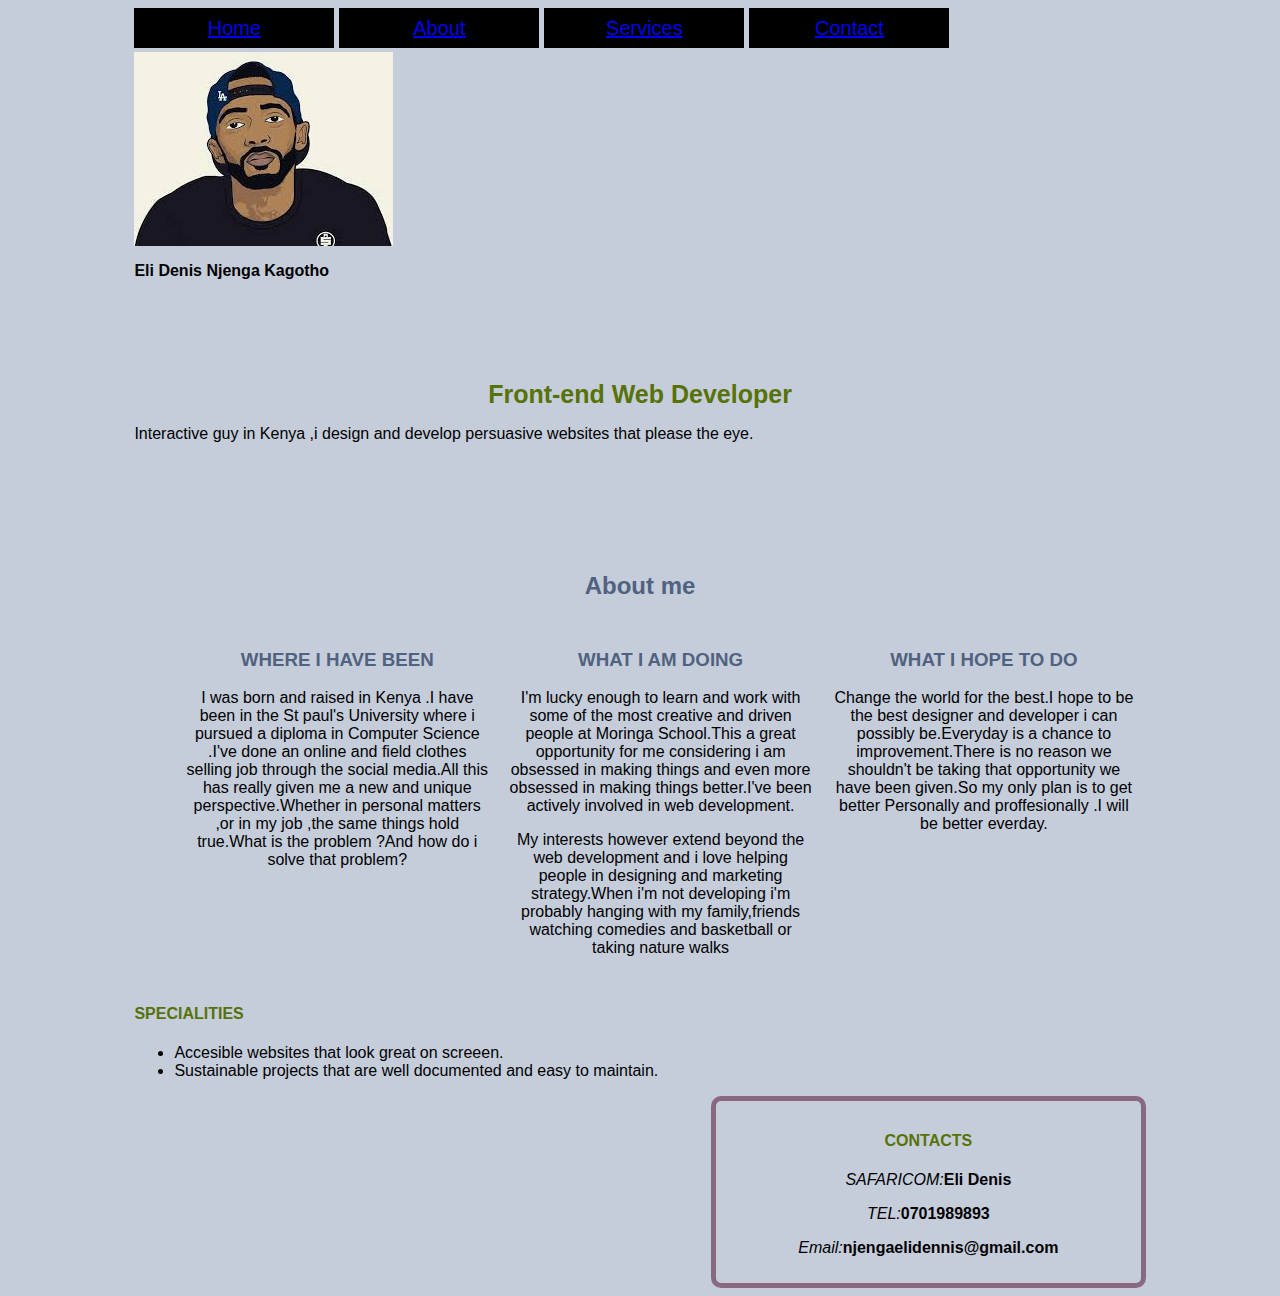
<file: index.html>
<!DOCTYPE html>
<html>
<head>
<title>portfolio-landing-page</title>
<link rel="stylesheet" type="text/css" href="css/styles.css">
</head>
<body>

  <div id="branding">
  <div class="container">
  <ul>
  <li><a href="#">Home</a></li>
  <li><a href="#">About</a></li>
  <li><a href="#">Services</a></li>
  <li><a href="#">Contact</a></li>
  </ul>
  </div>

  <section id="showcase">
  <div class="container">

    <img src="image/eli.jpg" alt="A photo of eli" align="middle"><p><strong>Eli Denis Njenga Kagotho</strong></p>
  <h1>Front-end Web Developer</h1>
  <p>Interactive guy in Kenya ,i design and develop persuasive websites that please the eye.</p>
  </div>
  </section>

  </div>

  <h2 style="text-align:center">About me</h2>

  <section id="shows">
  <div class="container">
  <div class="show">
  <h3>WHAT I HOPE TO DO</h3>

    <p>Change the world for the best.I hope to be the best designer and developer i can possibly be.Everyday is a chance to improvement.There is no reason we shouldn't be taking that opportunity we have been given.So my only plan is to get better Personally and proffesionally .I will be better everday.</p>
        </div>

        <div class="show">

              <h3>WHAT I AM DOING</h3>
              <p>I'm lucky enough to learn and work with some of the most creative and driven people at Moringa School.This a great opportunity for me considering i am obsessed in making things and even more obsessed in making things better.I've been actively involved in web development.</p>
              <p>My interests however extend beyond the web development and i love helping people in designing and marketing strategy.When i'm not developing  i'm probably hanging with my family,friends watching comedies and basketball or taking nature walks</p>

        </div>

        <div class="show">

              <h3>WHERE I HAVE BEEN</h3>
              <p>I was born and raised in Kenya .I have been in the  St paul's University where i pursued a diploma in Computer Science .I've done an online and field clothes selling job through the social media.All this has really given me a new and unique perspective.Whether in personal matters ,or in my job ,the same things hold true.What is the problem ?And how do i solve that problem? </p>

        </div>

        </div>

  </section>


  <section id="hood">
  <div class="container">
  <div class="hoo">
  <h4>SPECIALITIES</h4>
  <ul>
  <li>Accesible websites that look great on screeen.</li>
  <li>Sustainable projects that are well documented and easy to maintain.</li>
  </ul>

        </div>
        <div class="ho">
          <h4>CONTACTS</h4>
          <p><em>SAFARICOM:</EM><strong>Eli Denis</strong></p>
            <p><em>TEL:</em><strong>0701989893</strong>
              <p><em>Email:</em><strong>njengaelidennis@gmail.com</strong>

        </div>
        </html>
</file>
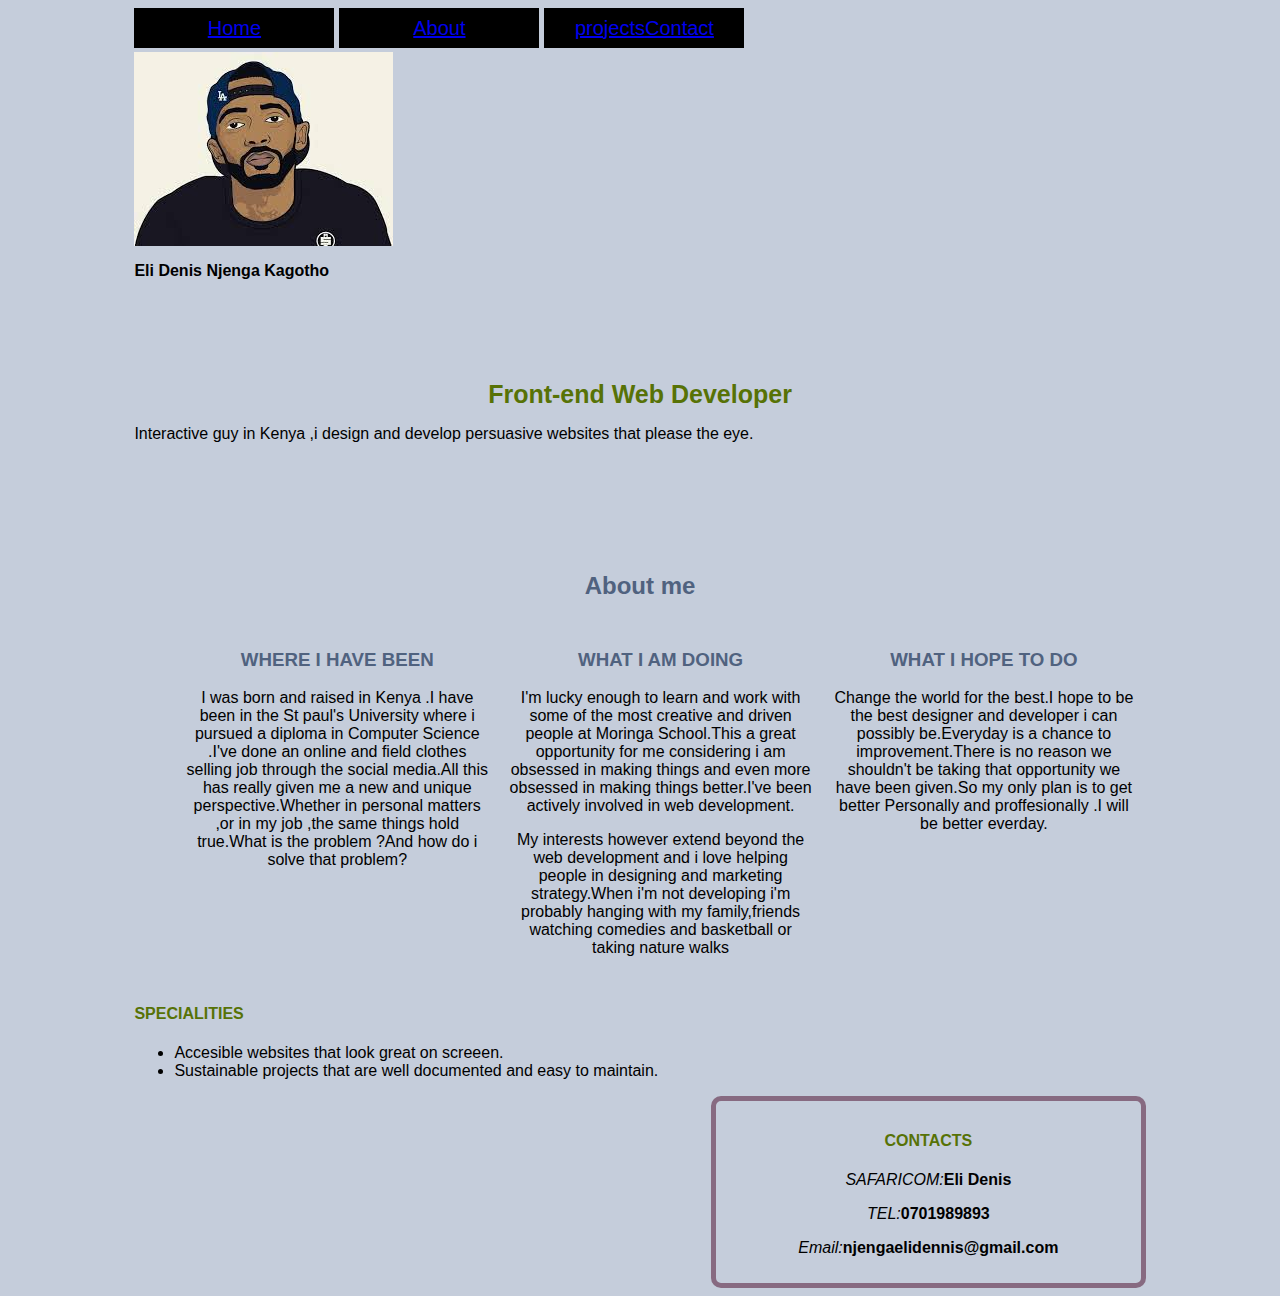
<file: portfolio.html>
<!DOCTYPE html>
<html>
<head>
<title>portfolio-landing-page</title>
<link rel="stylesheet" type="text/css" href="css/styles.css">
</head>
<body>

  <div id="branding">
  <div class="container">
  <ul>
  <li><a href="home">Home</a></li>
  <li><a href="about">About</a></li>
  <li><a href="https://elidenis.github.io/car-hire/">projects</a><a href=""</li
  <li><a href="0793592060">Contact</a></li>
  </ul>
  </div>

  <section id="showcase">
  <div class="container">

    <img src="image/eli.jpg" alt="A photo of eli" align="middle"><p><strong>Eli Denis Njenga Kagotho</strong></p>
  <h1>Front-end Web Developer</h1>
  <p>Interactive guy in Kenya ,i design and develop persuasive websites that please the eye.</p>
  </div>
  </section>

  </div>

  <h2 style="text-align:center">About me</h2>

  <section id="shows">
  <div class="container">
  <div class="show">
  <h3>WHAT I HOPE TO DO</h3>

    <p>Change the world for the best.I hope to be the best designer and developer i can possibly be.Everyday is a chance to improvement.There is no reason we shouldn't be taking that opportunity we have been given.So my only plan is to get better Personally and proffesionally .I will be better everday.</p>
        </div>

        <div class="show">

              <h3>WHAT I AM DOING</h3>
              <p>I'm lucky enough to learn and work with some of the most creative and driven people at Moringa School.This a great opportunity for me considering i am obsessed in making things and even more obsessed in making things better.I've been actively involved in web development.</p>
              <p>My interests however extend beyond the web development and i love helping people in designing and marketing strategy.When i'm not developing  i'm probably hanging with my family,friends watching comedies and basketball or taking nature walks</p>

        </div>

        <div class="show">

              <h3>WHERE I HAVE BEEN</h3>
              <p>I was born and raised in Kenya .I have been in the  St paul's University where i pursued a diploma in Computer Science .I've done an online and field clothes selling job through the social media.All this has really given me a new and unique perspective.Whether in personal matters ,or in my job ,the same things hold true.What is the problem ?And how do i solve that problem? </p>

        </div>

        </div>

  </section>


  <section id="hood">
  <div class="container">
  <div class="hoo">
  <h4>SPECIALITIES</h4>
  <ul>
  <li>Accesible websites that look great on screeen.</li>
  <li>Sustainable projects that are well documented and easy to maintain.</li>
  </ul>

        </div>
        <div class="ho">
          <h4>CONTACTS</h4>
          <p><em>SAFARICOM:</EM><strong>Eli Denis</strong></p>
            <p><em>TEL:</em><strong>0701989893</strong>
              <p><em>Email:</em><strong>njengaelidennis@gmail.com</strong>

        </div>
        </html>
</file>
<file: css/styles.css>
body{

background-color: #c5cddb;
font-family: sans-serif;

}
#branding  ul{
margin: 0;
padding: 0;
list-style: none;
}


 #branding ul li{

   float: left;
   width:200px;
   height:40px;
   background-color: black;
   text-align:center;
   line-height: 40px;
   margin-right: 5px;
   font-size: 20px;


}
.container{

width:80%;
margin: auto;
overflow: hidden;
}

#showcase{
      background-image: url('file:///home/denis/Documents/moringa-school-projects/portfolio-landing/image/background.jpg');
      margin-top: 4px;
      height: 500px;
      color: #fff;

}

#showcase h1{
         text-align: center;
         margin-top: 100px;
         margin-bottom: 12px;
         font-size: 50px;



}

#showcase h1{
font-size:25px;

}

#shows .show{

float: right;
text-align: center;
width: 30%;
padding: 10px;
}





 #hood .ho{

float: right;
text-align: center;
width: 40%;
padding: 10px;
border:5px solid #876a81;
border-radius: 10px;
}


.footer{

    background-color: black;
    text-align: center;
    font-size: 18px;
    margin-top: 20px;
    padding: 20px;
    color:#fff;




}

img.resize {
  max-width:50%;
  max-height:50%;
}
p {
  color: black;
}
h2 {
  color:  #50627f;
}
h3 {
  color: #50627f;
}
h4 {
  color: #577206;
}
h1 {
  color: #577206;
}
</file>
